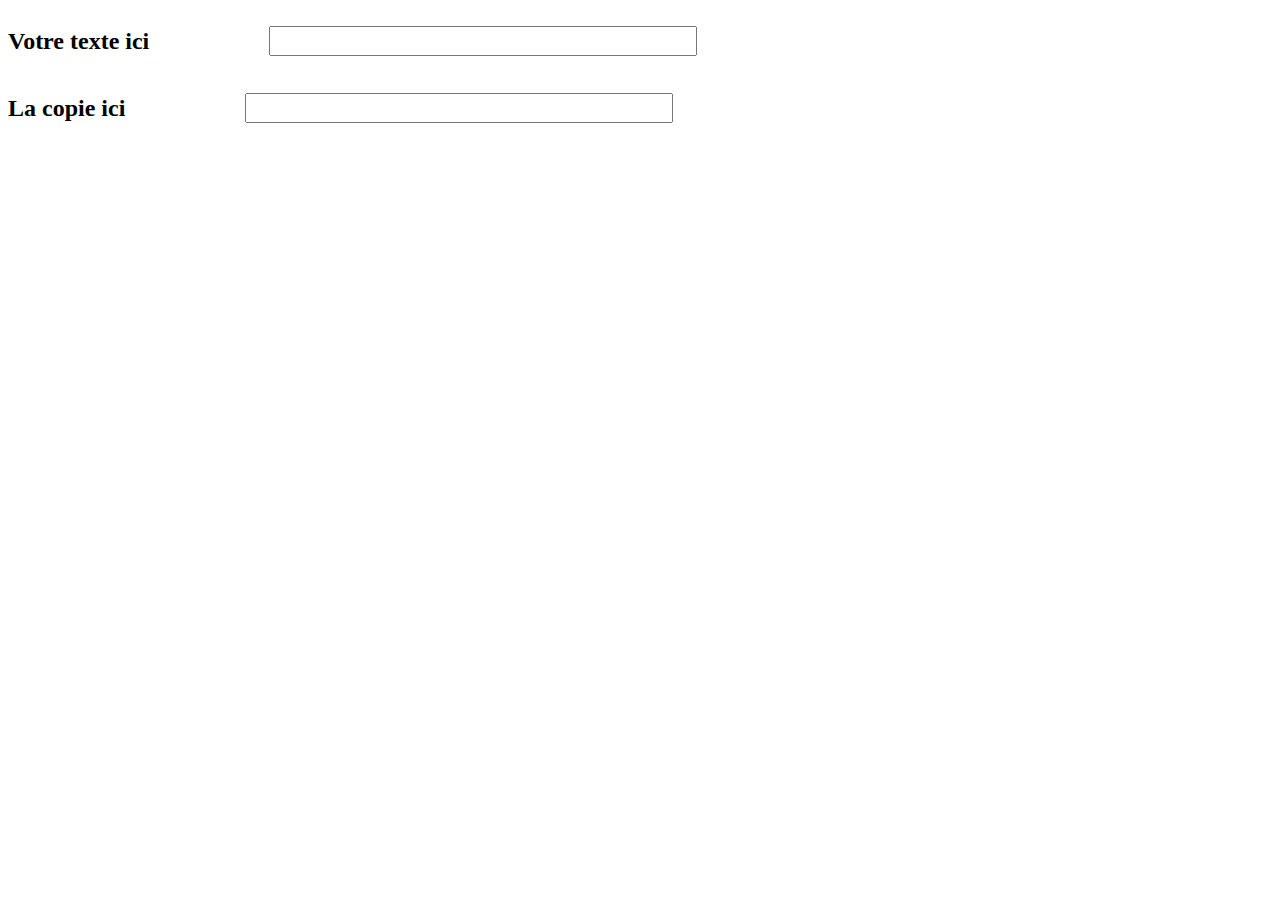
<file: exercice-2/index.html>
<!DOCTYPE html>
<html lang="en">
<head>
    <meta charset="UTF-8">
    <meta http-equiv="X-UA-Compatible" content="IE=edge">
    <meta name="viewport" content="width='device-width', initial-scale=1.0">
    <link rel="stylesheet" href="styles.css">
    <title>Document</title>
</head>
<body>
    <div class="container">
        <div class="text flex">
            <h2>Votre texte ici</h2>
            <input class="input" type="text" name="text" id="text">
        </div>
        <div class="copie flex">
            <h2>La copie ici</h2>
        <input  type="text" name="copie" id="copie">
        </div>
        
        
    </div>
    <script src="./script.js"></script>
</body>
</html>
</file>
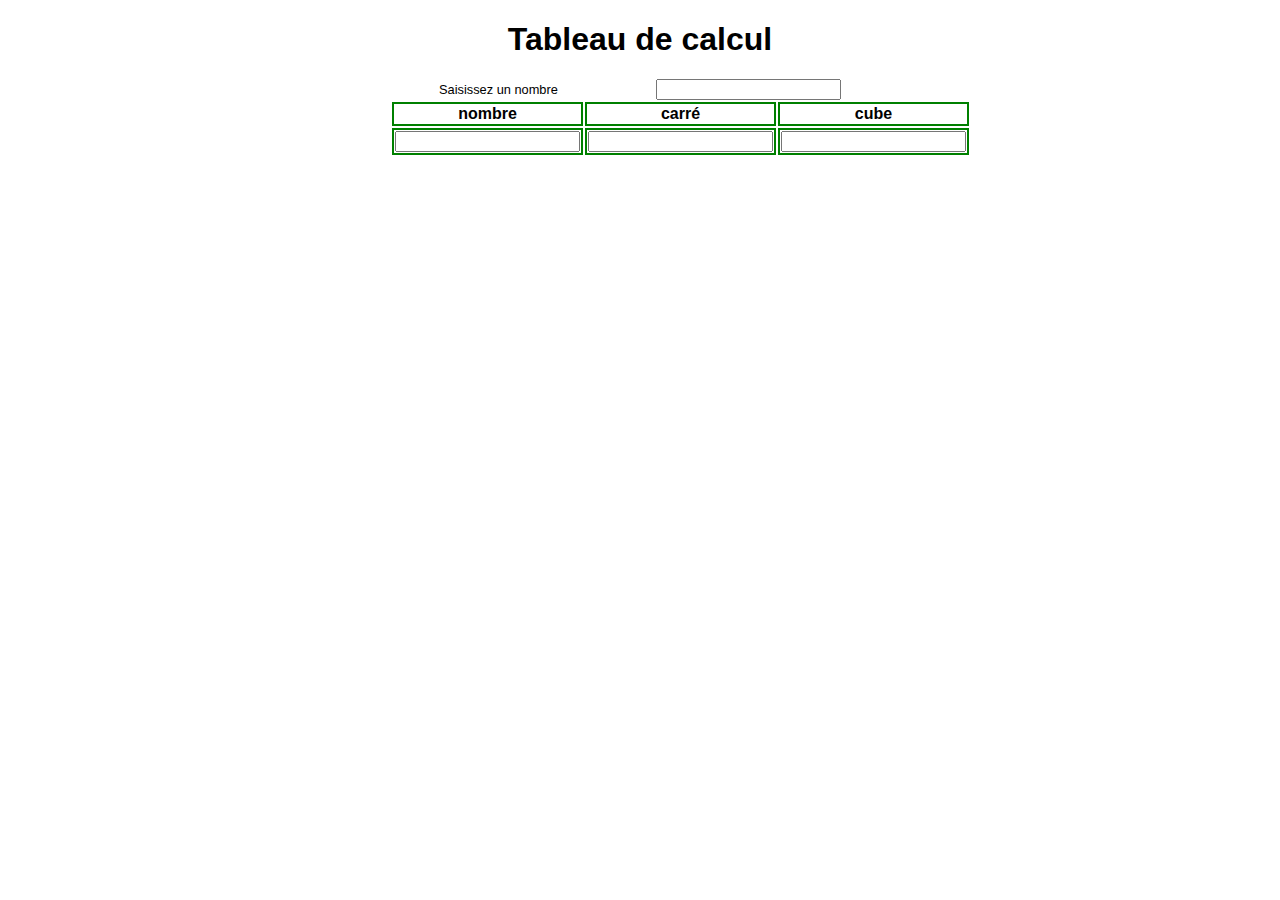
<file: exercice-3/index.html>
<!DOCTYPE html>
<html lang="en">
<head>
    <meta charset="UTF-8">
    <meta http-equiv="X-UA-Compatible" content="IE=edge">
    <meta name="viewport" content="width=device-width, initial-scale=1.0">
    <link rel="stylesheet" href="./style.css">
    <title>Document</title>
</head>
<body>
    

    <div class="container">
        <h1>Tableau de calcul</h1>
        <div class="saisie">
            <p>Saisissez un nombre</p>
            <input type="text" name="text" id="nombre-saisie">
        </div>
        <table class="resultat">
                <tr>
                    <th>nombre</th>
                    <th>carré</th>
                    <th>cube</th>
                </tr>
                <tr>
                    <td><input type="text" name="text" id="nombre"></td>
                    <td><input type="text" name="text" id="carre"></td>
                    <td><input type="text" name="text" id="cube"></td>
                </tr>
        </table>
         
    </div>
    <script src="./script.js"></script>
</body>
</html>
</file>
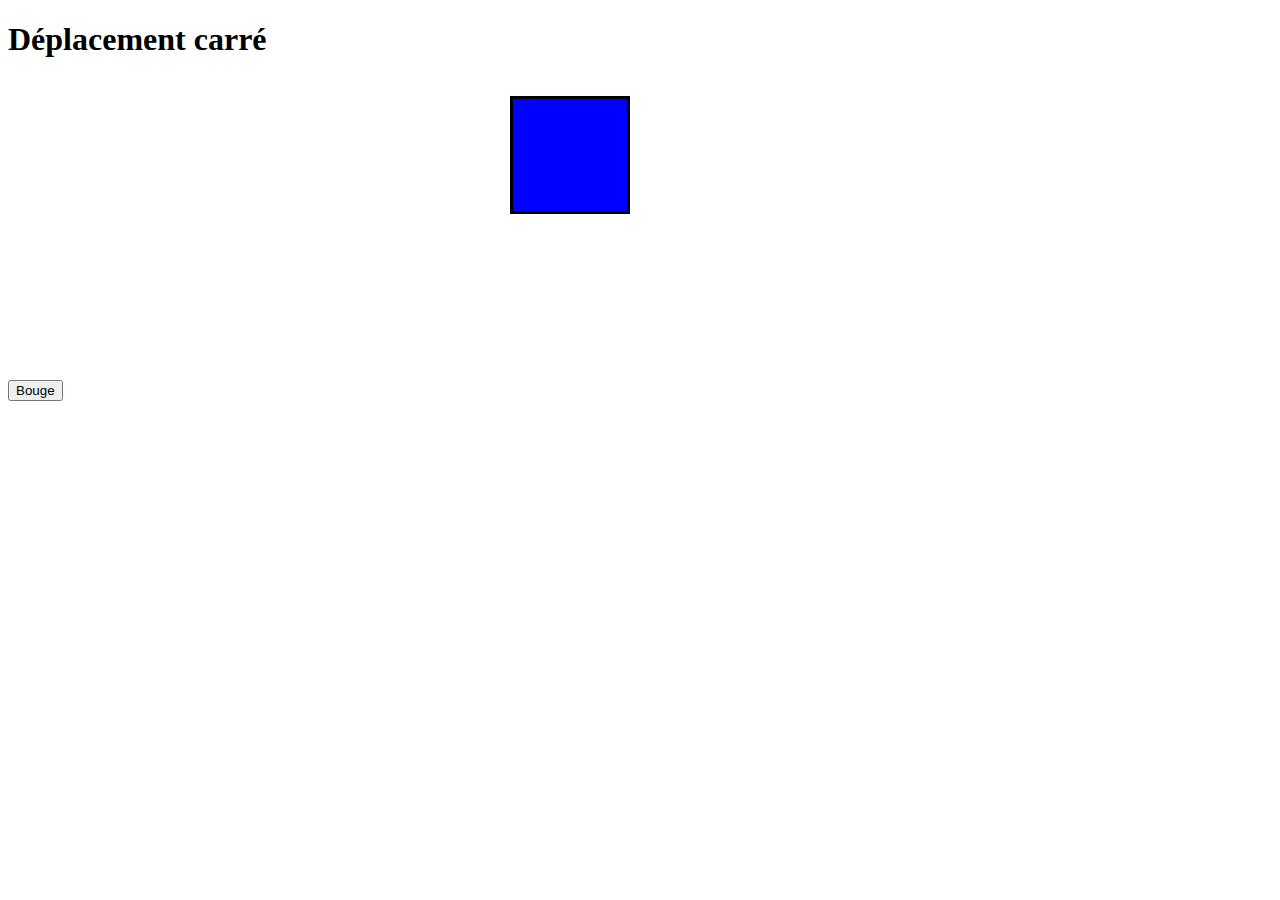
<file: exercice-4/index.html>
<!DOCTYPE html>
<html lang="en">
<head>
    <meta charset="UTF-8">
    <meta http-equiv="X-UA-Compatible" content="IE=edge">
    <meta name="viewport" content="width=device-width, initial-scale=1.0">
    <link rel="stylesheet" href="./style.css">
    <title>Document</title>
</head>
<body>
    <div class="container">
        <h1>Déplacement carré</h1>
        <div class="container-grid">
            <p class="opacity-1"></p>
            <p></p>
            <p></p>
            <p></p>
        </div>
        <button type="button" id="btn">Bouge</button>
    </div>  

    <script src="./script.js"></script>
</body>
</html>
</file>
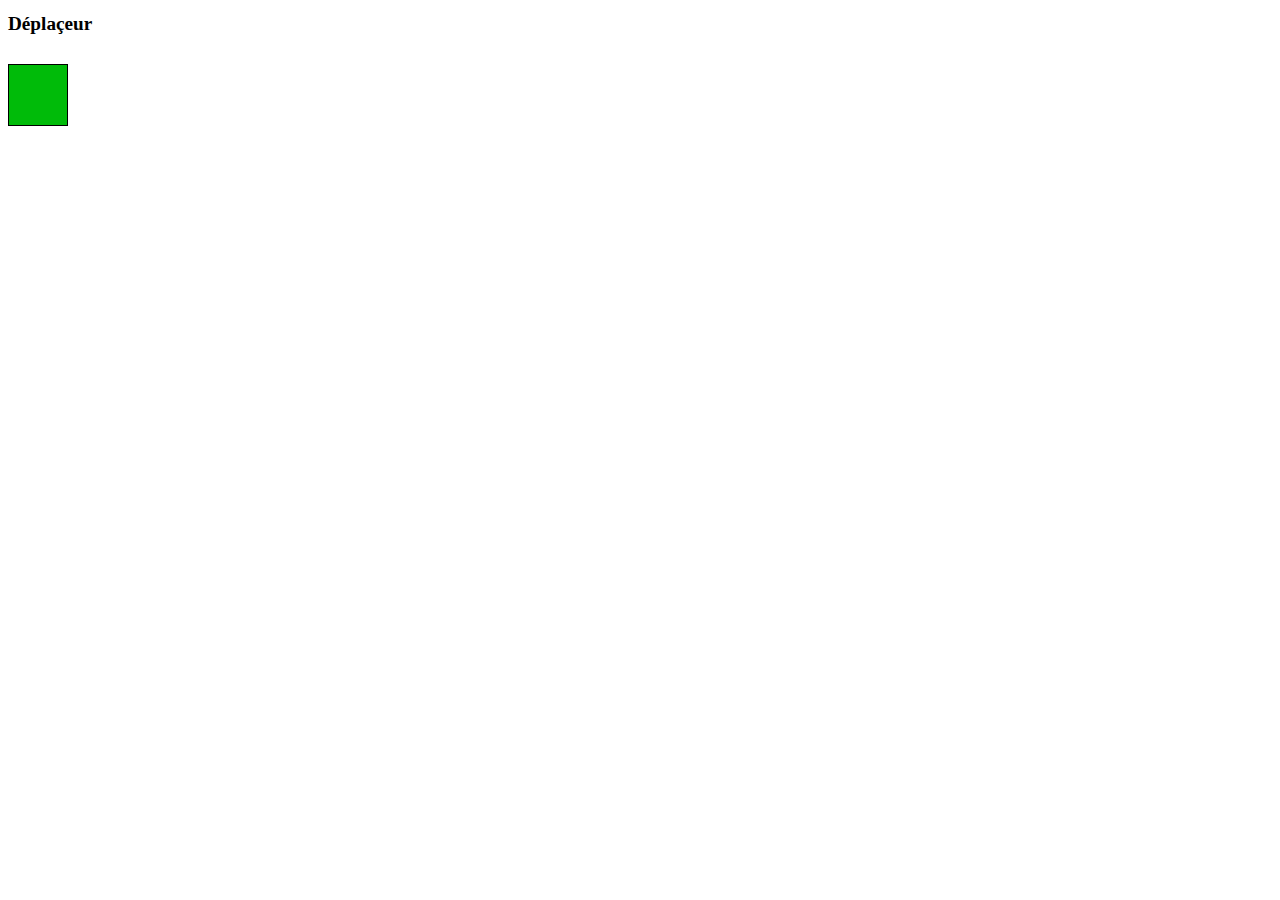
<file: exercice-5/index.html>
<!DOCTYPE html>
<html lang="en">
<head>
    <meta charset="UTF-8">
    <meta http-equiv="X-UA-Compatible" content="IE=edge">
    <meta name="viewport" content="width=device-width, initial-scale=1.0">
    <link rel="stylesheet" href="style.css">
    <title>Document</title>
</head>
<body>

    <h1>Déplaçeur</h1>
    <div class="grid">
        <p class="opacity-1"></p>
        <p></p>
        <p></p>
        <p></p>
        <p></p>
        <p></p>
    </div>
    <script src="./script.js"></script>
</body>
</html>
</file>
<file: exercice-2/styles.css>
.flex{
    display: flex;
    align-items: center;
}

h2{
    margin-right: 120px;
}

input{
    height: 24px;
    font-size: 2rem;
}
</file>
<file: exercice-3/style.css>
body{
    font-family: sans-serif;
}

.container
{
    max-width: 500px;
    margin: 0 auto;
    text-align: center;
}

.saisie
{
    
    display: flex;
    justify-content: space-around;
    height: 20px;
    align-items: center;
}

p{
    font-size: 0.8rem;
}


th
{
    border: 2px solid green;
}
td{
    border: 2px solid green;
}
</file>
<file: exercice-4/style.css>
.container-grid{
    display: grid;
    grid-template-columns: 120px 120px;
    grid-template-rows: 150px 150px;

    column-gap: 20px;
    justify-content: center;
    
   
}
p{
    border: 3px solid black;
    background-color:blue ;
    opacity: 0;
}

.opacity-1{
    opacity: 1;
}
</file>
<file: exercice-5/style.css>
h1{
    font-size: 1.2rem;
}

.grid{
    display: grid;
    margin: 0 auto;
    height: 60px;
    grid-template-columns: 60px 60px 60px 60px 60px 60px;
    
    column-gap: 20px;
}

p{
    border: 1.8px solid black;
    background-color: rgb(0, 187, 9);
    height: 100%;
    
    opacity: 0;
}

.opacity-1{
    opacity: 1;
}
</file>
